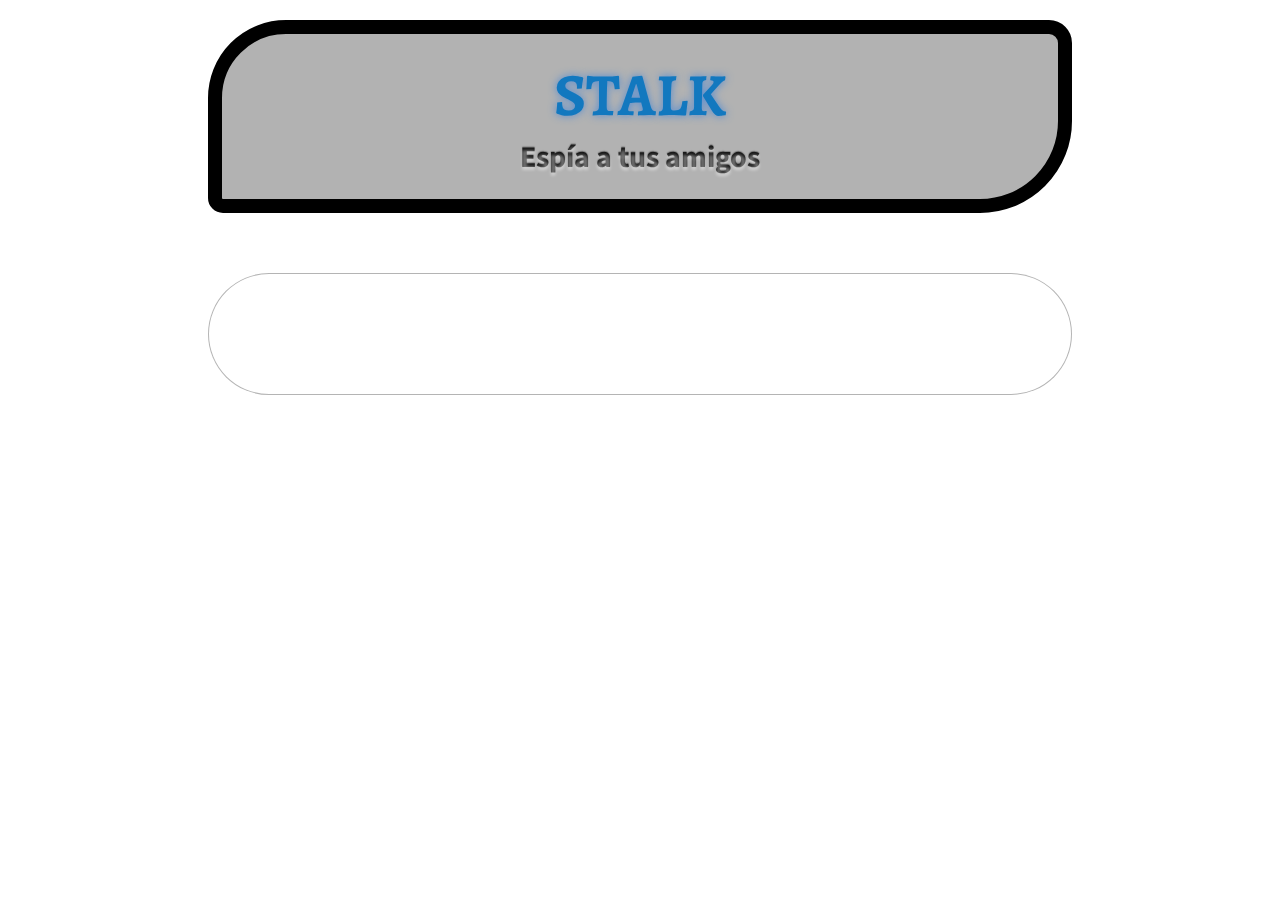
<file: web/plantilla.html>
<!DOCTYPE html>
<html>
   <head>
      <meta charset='UTF-8' />
      <title>STALK</title>
      <!-- FAVICON -->
      <link rel='icon' href='https://cdn3.iconfinder.com/data/icons/crime-and-criminal-part-3-of-3/366/crime-criminal-004-512.png'>
      <link href='css/css.css' rel='stylesheet' type='text/css'>
      <link href='https://fonts.googleapis.com/css?family=Alegreya|Gentium+Basic|Source+Sans+Pro' rel='stylesheet'>
   </head>
   <body>
      <header>
         <h1>STALK</h1>
         <p class='setoff'>Espía a tus amigos</p>
      </header>
      <section id='wall'>
      
      </section>
   </body>
</html>
</file>
<file: web/css/css.css>
/* General */
body {
   background-image: url(http://www.uttarainfo.com/wp-content/uploads/2016/10/background3.jpg);
   background-repeat: no-repeat;
   background-attachment: fixed;
   background-size: 100%;
}

header {
   margin: 20px 200px;
   background-color: RGBA(0, 0, 0, 0.3);
   padding: 20px 0px;
   border-radius: 78px 23px 92px 15px;
   -moz-border-radius: 78px 23px 92px 15px;
   -webkit-border-radius: 78px 23px 92px 15px;
   border: 14px solid #000000;
}

/* Cabecera */
h1 {
   margin: 0px;
   padding: 0px;
   text-align: center;
   font-family: 'Alegreya', serif;
   font-size: 60px; 
   COLOR: #1278BF; 
   text-shadow: 0px 0px 9px #508AD3;
}

.setoff {
   margin: 0px;
   padding: 0px;
   text-align: center; 
   font-family: 'Source Sans Pro', sans-serif; 
   font-weight: bold; font-size: 30px; 
   background: #202020; 
   -webkit-background-clip: text; 
   -moz-background-clip: text; 
   background-clip: text; 
   color: transparent; 
   text-shadow: 0px 3px 3px rgba(255,255,255,0.4),0px -1px 1px rgba(0,0,0,0.3);
}

/* Muro */
#wall {
   margin: 60px 200px;
   padding: 60px 60px;
   background-color: RGBA(255, 255, 255, 0.2);
   border-radius: 80px 80px 80px 80px;
   -moz-border-radius: 80px 80px 80px 80px;
   -webkit-border-radius: 80px 80px 80px 80px;
   border: 1px solid RGBA(7, 7, 7, 0.3);
}

article {
   margin: 30px 0px;
}

table {
   padding: 15px;
   width: 100%;
   background-color: RGBA(255, 255, 255, 0.6);
   border: 1px solid RGBA(255, 0, 0, 0.1);
}

table td {
   padding: 5px 0px;
}

table th {
   text-align: left;
   font-family: 'Alegreya', serif;
   color: gray;  
}

table td {
   font-family: 'Source Sans Pro', sans-serif;
}

.comments {
   font-family: font-family: 'Gentium Basic', serif;
   color: RGB(125, 125, 125);  
}

img {
   width: 100%;
}
</file>
